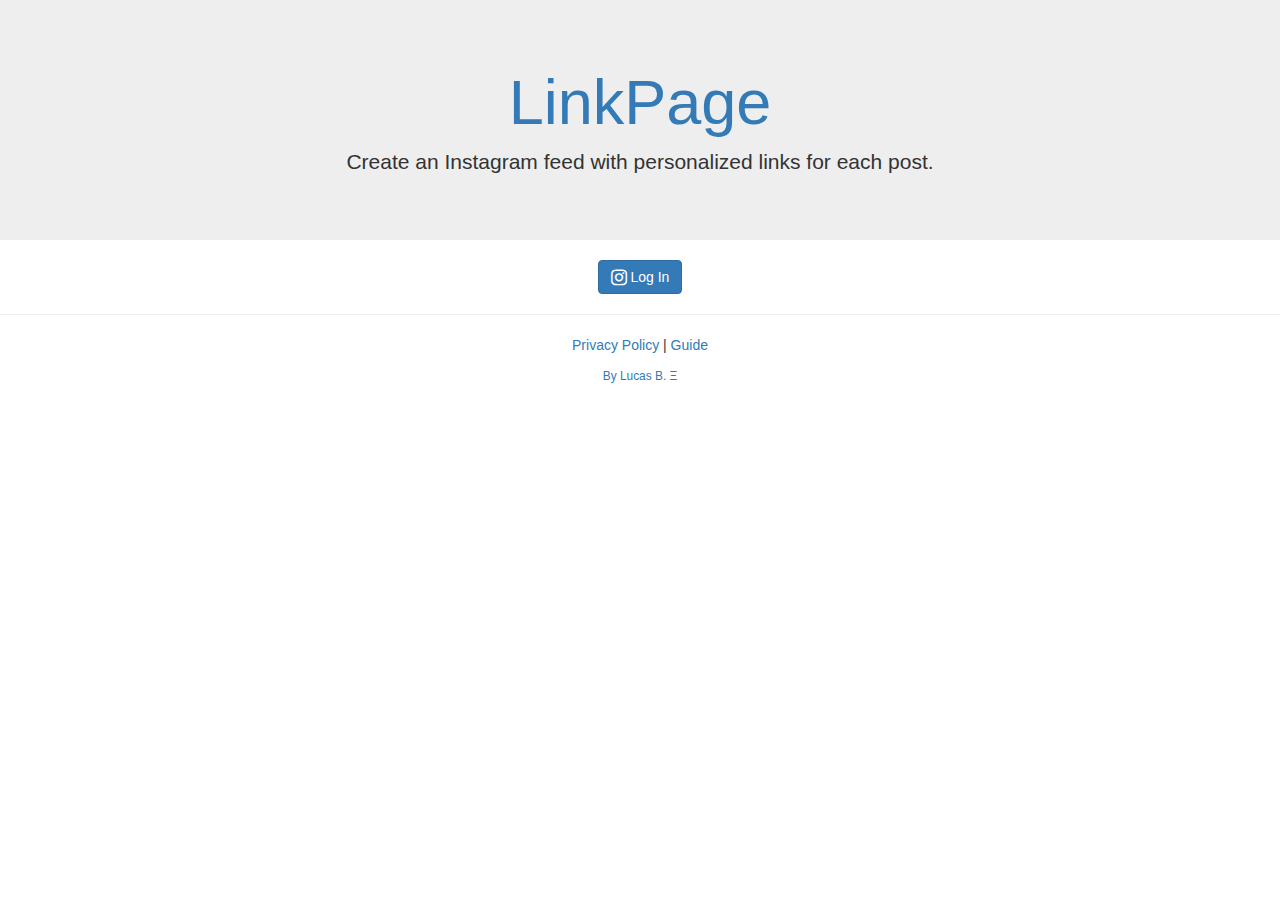
<file: index.html>
<!DOCTYPE html>
<head>
    <title>LinkPage - Log In</title>
	  <meta name="viewport" content="width=device-width, initial-scale=1.0, maximum-scale=1.0, user-scalable=0" />
  	<link rel="stylesheet" href="https://maxcdn.bootstrapcdn.com/bootstrap/3.3.7/css/bootstrap.min.css">
    <link rel="apple-touch-icon" sizes="180x180" href="favicons/apple-touch-icon.png?v=47MOxMmn7N">
    <link rel="icon" type="image/png" sizes="32x32" href="favicons/favicon-32x32.png?v=47MOxMmn7N">
    <link rel="icon" type="image/png" sizes="16x16" href="favicons/favicon-16x16.png?v=47MOxMmn7N">
    <link rel="manifest" href="favicons/manifest.json?v=47MOxMmn7N">
    <link rel="mask-icon" href="favicons/safari-pinned-tab.svg?v=47MOxMmn7N" color="#00a300">
    <link rel="shortcut icon" href="favicons/favicon.ico?v=47MOxMmn7N">
    <meta name="apple-mobile-web-app-title" content="LinkPage">
    <meta name="application-name" content="LinkPage">
    <meta name="msapplication-config" content="favicons/browserconfig.xml?v=47MOxMmn7N">
    <meta name="theme-color" content="#ffffff">
  	<script src="https://ajax.googleapis.com/ajax/libs/jquery/3.2.1/jquery.min.js"></script>
  	<script src="https://maxcdn.bootstrapcdn.com/bootstrap/3.3.7/js/bootstrap.min.js"></script>
  	<link href="https://maxcdn.bootstrapcdn.com/font-awesome/4.7.0/css/font-awesome.min.css" rel="stylesheet" integrity="sha384-wvfXpqpZZVQGK6TAh5PVlGOfQNHSoD2xbE+QkPxCAFlNEevoEH3Sl0sibVcOQVnN" crossorigin="anonymous">
    <link rel="stylesheet" href="linkpage.css">
</head>
<body onload="urllocate()">
<div class="jumbotron center nobottom">
    <a href='#'><h1>LinkPage</h1></a>
    <p>Create an Instagram feed with personalized links for each post.</p> 
</div><br>
<div class="container center">
  <div class="alert alert-danger" id="error" style="display:none;">
    <strong>Denied!</strong> It seems you've denied permission to log in. Try again below.</div>
<a class="btn btn-primary" href="https://www.instagram.com/oauth/authorize/?client_id=[**CLIENT ID**]&redirect_uri=[**URL**]/userpanel.php&response_type=code">
  <i class="fa fa-instagram fa-lg" aria-hidden="true"></i> Log In</a>
</div>
<hr />
<div class="container center">
   <p><a href="[**URL*]/privacypolicy.html">Privacy Policy</a> | <a href="[**URL*]/guide.html">Guide</a></p>
</div>
<div class="footer">
  <p><a href="https://lucasbastos.com"><small>By Lucas B. &#926;</small></a></p>
</div>
<div style="display:block" id="lo"></div>
<script>
var url = location.href;
var errorarray = ["error_reason=user_denied", "error=access_denied", "error_description=The+user+denied+your+request."];
function urllocate() {
  var i;
  for (i = 0; i < errorarray.length; i++) {
      if (url.includes(errorarray[i])) {
          document.getElementById("error").style = "display:block";
          return;
      }
    }
  if (url.includes("logout")) {
    document.getElementById("lo").innerHTML= "<iframe src='https://instagram.com/accounts/logout/' width='0' height='0' />";
  }
}
</script>
</body>
</html>
</file>
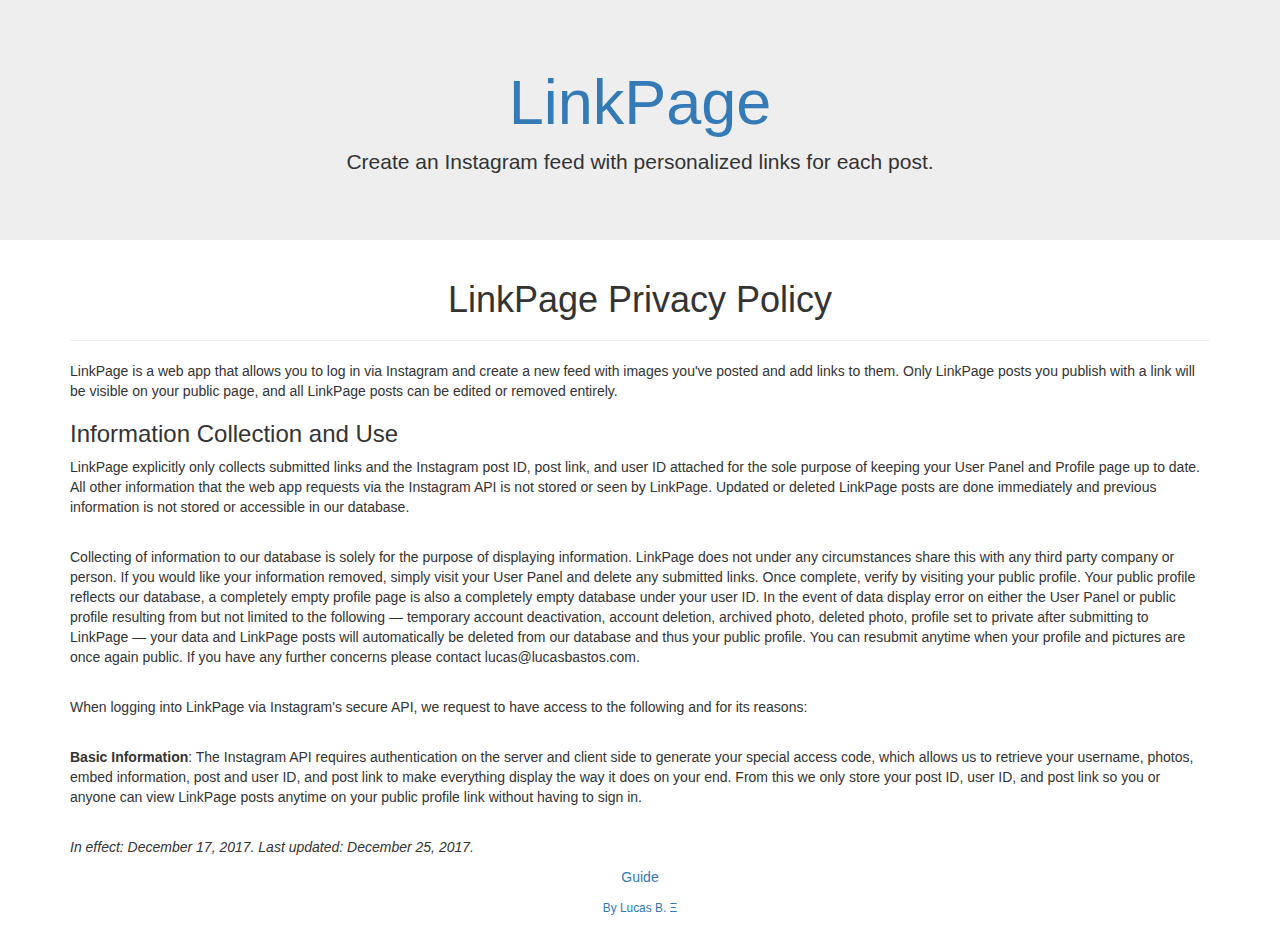
<file: privacypolicy.html>
<!DOCTYPE html>
<head>
    <title>LinkPage - Privacy Policy</title>
	  <meta name="viewport" content="width=device-width, initial-scale=1.0, maximum-scale=1.0, user-scalable=0" />
  	<link rel="stylesheet" href="https://maxcdn.bootstrapcdn.com/bootstrap/3.3.7/css/bootstrap.min.css">
    <link rel="apple-touch-icon" sizes="180x180" href="favicons/apple-touch-icon.png?v=47MOxMmn7N">
    <link rel="icon" type="image/png" sizes="32x32" href="favicons/favicon-32x32.png?v=47MOxMmn7N">
    <link rel="icon" type="image/png" sizes="16x16" href="favicons/favicon-16x16.png?v=47MOxMmn7N">
    <link rel="manifest" href="favicons/manifest.json?v=47MOxMmn7N">
    <link rel="mask-icon" href="favicons/safari-pinned-tab.svg?v=47MOxMmn7N" color="#00a300">
    <link rel="shortcut icon" href="favicons/favicon.ico?v=47MOxMmn7N">
    <meta name="apple-mobile-web-app-title" content="LinkPage">
    <meta name="application-name" content="LinkPage">
    <meta name="msapplication-config" content="favicons/browserconfig.xml?v=47MOxMmn7N">
    <meta name="theme-color" content="#ffffff">   
  	<script src="https://ajax.googleapis.com/ajax/libs/jquery/3.2.1/jquery.min.js"></script>
  	<script src="https://maxcdn.bootstrapcdn.com/bootstrap/3.3.7/js/bootstrap.min.js"></script>
  	<link href="https://maxcdn.bootstrapcdn.com/font-awesome/4.7.0/css/font-awesome.min.css" rel="stylesheet" integrity="sha384-wvfXpqpZZVQGK6TAh5PVlGOfQNHSoD2xbE+QkPxCAFlNEevoEH3Sl0sibVcOQVnN" crossorigin="anonymous">
    <link rel="stylesheet" href="linkpage.css">
</head>
<body>
<div class="jumbotron center nobottom">
    <a href='[**URL**]/linkpage.php'><h1>LinkPage</h1></a>
    <p>Create an Instagram feed with personalized links for each post.</p> 
</div><br>
<div class="container">
<h1 class="center">LinkPage Privacy Policy</h1><hr>
<p>LinkPage is a web app that allows you to log in via Instagram and create a new feed with images you've posted and add links to them. Only LinkPage posts you publish with a link will be visible on your public page, and all LinkPage posts can be edited or removed entirely.</p>
<h3>Information Collection and Use</h3>
<p>LinkPage explicitly only collects submitted links and the Instagram post ID, post link, and user ID attached for the sole purpose of keeping your User Panel and Profile page up to date. All other information that the web app requests via the Instagram API is not stored or seen by LinkPage. Updated or deleted LinkPage posts are done immediately and previous information is not stored or accessible in our database.</p><br>
<p>Collecting of information to our database is solely for the purpose of displaying information. LinkPage does not under any circumstances share this with any third party company or person. If you would like your information removed, simply visit your User Panel and delete any submitted links. Once complete, verify by visiting your public profile. Your public profile reflects our database, a completely empty profile page is also a completely empty database under your user ID. In the event of data display error on either the User Panel or public profile resulting from but not limited to the following &#8212;
 temporary account deactivation, account deletion, archived photo, deleted photo, profile set to private after submitting to LinkPage &#8212;
 your data and LinkPage posts will automatically be deleted from our database and thus your public profile. You can resubmit anytime when your profile and pictures are once again public. If you have any further concerns please contact lucas@lucasbastos.com.</p><br>
<p>When logging into LinkPage via Instagram's secure API, we request to have access to the following and for its reasons:</p><br>
<p><strong>Basic Information</strong>: The Instagram API requires authentication on the server and client side to generate your special access code, which allows us to retrieve your username, photos, embed information, post and user ID, and post link to make everything display the way it does on your end. From this we only store your post ID, user ID, and post link so you or anyone can view LinkPage posts anytime on your public profile link without having to sign in.</p><br>
<p><i>In effect: December 17, 2017. Last updated: December 25, 2017.</i></p>
</div>
<div class="container center">
   <p><a href="[**URL**]/guide.html">Guide</a></p>
</div>
<div class="footer">
  <p><a href="https://lucasbastos.com"><small>By Lucas B. &#926;</small></a></p>
</div>
</body>
</html>
</file>
<file: linkpage.css>
.center {
	text-align:center;
}
.footer {
	position: static;
	left: 0;
	bottom: 0;
	width: 100%;
	text-align: center;
}
.nobottom {
	margin-bottom: 0px;
}
@media screen and (-webkit-min-device-pixel-ratio:0) { 
  select,
  textarea,
  input {
    font-size: 16px;
  }
}
.breakword {
  overflow-wrap: break-word;
  word-wrap: break-word;
}
.jumbotron a {
  text-decoration: none;
}
.right {
  text-align:center;
}
.border {
  border: 4px solid gray;
  display: block;
  margin: 0 auto;
}
</file>
